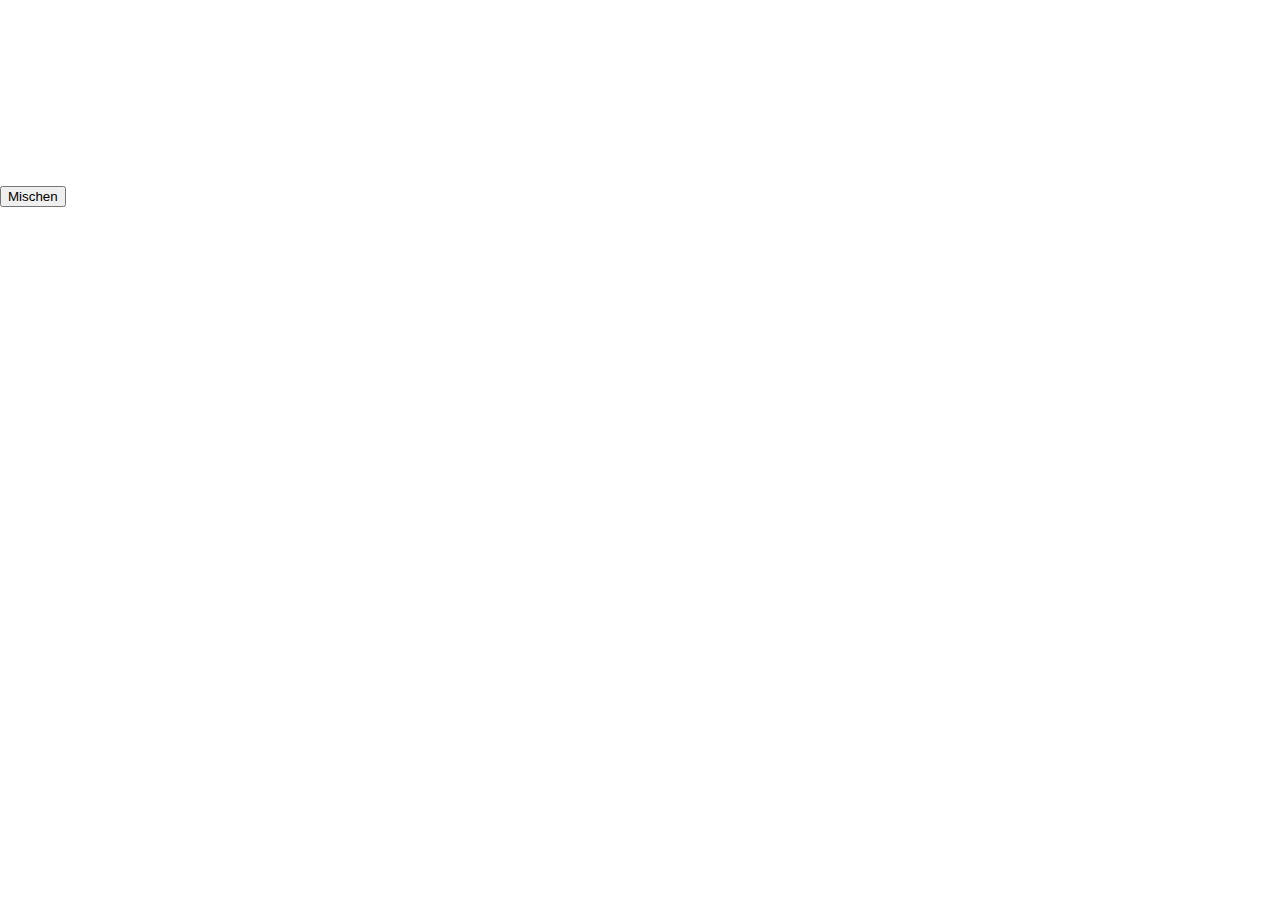
<file: memory.html>
<!DOCTYPE html>
<html lang="de">
  <head>
    <meta charset="UTF-8">
    <meta name="viewport" content="width=device-width, initial-scale=1.0">
    <meta http-equiv="X-UA-Compatible" content="ie=edge">
    <title>Memory</title>
    <link rel="stylesheet" href="./style.css">
    <link rel="icon" href="./favicon.ico" type="image/x-icon">
  </head>
  <body>

    <main>
      <div class="spiele-container">
        <div class="header-spiele">
          <h1>Memory</h1>
        </div>

        <div class="nav-spiele">
          <li>Einstellungen</li>
          <li>Hilfe</li>
        </div>

        <div class="main-spiele">
            <div id="memory-spielbrett">
              <div class="memory-karte-vorne"></div>
              <div class="memory-karte-hinten"></div>
              <div class="memory-karte"></div>
              <div class="memory-karte"></div>
              <div class="memory-karte"></div>
              <div class="memory-karte"></div>
              <div class="memory-karte"></div>
              <div class="memory-karte"></div>
              <div class="memory-karte"></div>
              <div class="memory-karte"></div>
              <div class="memory-karte"></div>
              <div class="memory-karte"></div>
              <div class="memory-karte"></div>
              <div class="memory-karte"></div>
              <div class="memory-karte"></div>
              <div class="memory-karte"></div>
              <div class="memory-karte"></div>
              <div class="memory-karte"></div>
              <div class="memory-karte"></div>
              <div class="memory-karte"></div>
              <div class="memory-karte"></div>
              <div class="memory-karte"></div>
              <div class="memory-karte"></div>
              <div class="memory-karte"></div>
            </div>
        </div>

        <div class="footer-spiele">
          <div class="footer-spiele-flex">
              <p>Datenschutz</p>
              <p>Impressum</p>
              <button onclick="mischeKarten()">Mischen</button>
              <p>Array-Test: <span id="ergebnis"></span> </p>
          </div>
        </div>
      </div>  
    </main>

    <footer>
      <h2>Fisher Yates Shuffle</h2>
      <p>Grob zusammen gefasst:</p>
      <ol>
        <li>1. Für "i" von (Länge des Arrays -1) bis 1 (???)</li>
        <li>2. Wähle zufällige Position "j" zwischen 0 und "i" [ 0 &lt;= "j" &lt;= "i"]</li>
      </ol>
    </footer>

    <script src="memory.js"></script>
  </body>
</html>
</file>
<file: style.css>
.best-of-the-best {
    display: grid;
}

/* ========== Grundlayout ========== */
html, body {
    margin: 0;
    padding: 0;
    height: 100%;
    overflow-x: hidden;
    font-family: "Anonymous Pro", monospace;
    color: white;
}

/* Wrapper für den Grid-Inhalt */
.index-body-wrapper {
    display: flex;
    justify-content: center;
    align-items: center;
    min-height: 100vh;
    z-index: 1;
}

/* ========== Header, Footer, Text ========== */
header {
    backdrop-filter: blur(6px);
    background-color: rgba(0, 0, 0, 0.4);
    border-bottom: 1px solid rgba(255, 255, 255, 0.1);
    top: 0;
    left: 0;
    padding: 30px 0;
    position: relative;
    width: 100%;
    z-index: 1;
    margin: 1rem;
}

header, h1 {
    margin: 0;
    padding: 0.5rem;
    font-family: "Anonymous Pro", monospace;
    font-size: 2.5rem;
    text-align: center;
}

footer {
    justify-content: center;
    align-items: center;
    text-align: center;
    margin: 2rem;
}

/* Farbpalette */

.rot {
    color: #d11c68;
    box-shadow: 0 0 10px rgba(209, 28, 104, 0.5);
}

.blau {
    color: #00c3ff;
    box-shadow: 0 0 10px rgba(23, 75, 218, 0.856);
}

.gruen {
    color: #0bd827;
    box-shadow: 0 0 10px rgba(16, 212, 9, 0.6);
}

.orange {
    color: #fbbf24;
    box-shadow: 0 0 10px rgba(255, 197, 8, 0.918);
}

/* Zurück-Pfeil */

.zurück-pfeil {
  position: fixed;
  bottom: -20px;
  left: 20px;
  font-size: 24px; 
  background: rgba(255, 255, 255, 0.05);
  padding: 12px;
  border-radius: 50%;
  backdrop-filter: blur(4px);
  text-decoration: none;  
  transition: transform 0.2s ease;
  z-index: 2;
}

.zurück-pfeil:hover {
  transform: scale(1.2);
}

/* fade-in Effekte */

.fade-in {
    opacity: 0;
    transform: translateY(20px);
    animation: fadeInUp 2.5s ease forwards;
}

.delay1 { animation-delay: 1s; }
.delay2 { animation-delay: 2s; }
.delay3 { animation-delay: 3s; }
.delay4 { animation-delay: 4s; }


@keyframes fadeInUp {
    to {
        opacity: 1;
        transform: translateY(0);
    }
}

/* ========== Grid für Kacheln ========== */
.GridContainer {
    display: grid;
    grid-template-columns: repeat(2, 150px);
    grid-template-rows: repeat(2, 150px);
    gap: 20px;
}

/* ========== Kachel-Styling (tile1–tile4) ========== */

.tile1, .tile2, .tile3, .tile4 {
    display: flex;
    flex-direction: column;
    justify-content: center;
    align-items: center;
    text-align: center;
    z-index: 1;
    padding: 20px;
    border-radius: 20px;
    border-width: 20px solid;
    border-image-slice: 20;
    border-image: linear-gradient(to right, purple, white) 1;
    color: white;
    text-decoration: none;
    font-size: 18px;
    transition: background-color 0.3s, transform 0.3s;
}

/* Individuelle Verläufe */
.tile1 { background-image: linear-gradient(to top left, black, #d11c68 ); }
.tile2 { background-image: linear-gradient(to top right, black, #00c3ff); }
.tile3 { background-image: linear-gradient(to bottom left, black, #0bd827); }
.tile4 { background-image: linear-gradient(to bottom right, black, #fbbf24); }

/* Hover-Effekte */
.tile1:hover {
    box-shadow:
    0 0 10px rgba(150, 20, 90, 0.6),
    0 0 20px rgba(150, 20, 90, 0.3),
    0 0 30px rgba(150, 20, 90, 0.15);
    transition: box-shadow 0.3s ease, transform 0.3s ease;
    transform: translate(-10px, -10px) scale(1.15);
}

.tile2:hover {
    box-shadow:
    0 0 10px rgba(58, 20, 230, 0.6),
    0 0 20px rgba(43, 2, 224, 0.6),
    0 0 30px rgba(26, 1, 134, 0.6);
    transition: box-shadow 0.3s ease, transform 0.3s ease;
    transform: translate(10px, -10px) scale(1.15);
}

.tile3:hover {
    box-shadow:
    0 0 10px rgba(16, 212, 9, 0.6),
    0 0 20px rgba(7, 136, 2, 0.6),
    0 0 30px rgba(16, 212, 9, 0.6);
    transition: box-shadow 0.3s ease, transform 0.3s ease;
    transform: translate(-10px, 10px) scale(1.15);
}

.tile4:hover {
    box-shadow:
    0 0 10px rgba(255, 197, 8, 0.918),
    0 0 20px rgba(221, 169, 0, 0.918),
    0 0 30px rgba(167, 128, 1, 0.918);
    transition: box-shadow 0.3s ease, transform 0.3s ease;
    transform: translate(10px, 10px) scale(1.15);
}

/* ========== Animationen ========== */
@keyframes AnimationStartseite {
    0% {
        transform: rotateX(90deg);
    }
    25% {
        transform: rotateY(90deg);
        transform: translateY(100px)
    }
    50% {
        transform: rotateZ(90deg);
    }
    75% {
        transform: rotateZ(-50deg);
        scale: 1.5rem;
        color: red;
    }
    100% {
        transform: rotateX(0deg) rotateY(0deg) rotateZ(0deg);
    }
}

.AnimationStartseite {
    animation: AnimationStartseite;
    animation-duration: 3s;
    animation-timing-function: ease-in-out;
    animation-delay: 0.5s;
}

/* ========== Sonderzeichen (z. B. &) ========== */
.UndZeichen {
    display: inline-block;
    line-height: 1;
    text-align: center;
}

/* ========== Vanta.js Hintergrund ========== */
#VantaHintergrund {
    position: fixed;
    top: 0;
    left: 0;
    width: 100vw;
    height: 100vh;
    z-index: -1;
    overflow: hidden;
}


/* <<<----- Über mich ----->>> */

.uebermich-container {
    display: flex;
    flex-direction: column;
    align-items: center;
    padding: 60px 20px;
    max-width: 600px;
}

.uebermich-wrapper {
    text-align: center;
    padding: 40px 20px;
    font-size: 1.05rem;
}

.interessen-container {
    display: grid;
    grid-template-columns: repeat(2, 150px);
    grid-template-rows: repeat(2, 150px);
    gap: 20px;
}


/* Interessen Grid Layout */

.interessen-grid {
    display: flex;
    flex-direction: row;
    align-items: center;
    justify-content: center;
    flex-wrap: wrap;
    gap: 10px 10px;
    padding: 60px 20px;
    margin: auto;
    max-width: 800px;

}

.interessen-grid2 {
    display: grid;
    grid-template-columns: repeat(auto-fit, minmax(180px, 1fr));
    gap: 20px;
    justify-content: center;
    max-width: 800px;
    margin: 0 auto;
    padding: 60px 20px;
}

/* Hexagone mit clip-path erzeugen */

.hex {
    width: 170px;
    aspect-ratio: 1 / 1.1;
    background: linear-gradient(135deg, #1a1a1a, #2b2b2b);
    clip-path: polygon(50% 0%, 100% 25%, 100% 75%, 50% 100%, 0% 75%, 0% 25%);
    color: white;
    padding: 20px;
    box-shadow: 0 0 15px rgba(255, 255, 255, 0.05);
    transition: transform 0.3s;
    text-align: center;
}

.hex h3 {
    margin-top: 0;
    font-size: 1.1rem;
    color: #d11c68;
}

.hex ul {
    list-style: none;
    padding: 0;
    margin: 50px 0 0 0;
    font-size: 0.9rem;
}

.hex li {
    margin: 4px 0;
}

.hex:hover {
    transform: scale(1.05);
    box-shadow: 0 0 25px rgba(209, 28, 104, 0.5);
}


/* <<<----- Skills ----->>> */


.skills-container {
    display: flex;
    flex-direction: column;
    align-items: center;
    text-align: center;
    padding: 60px 20px;
    margin: 0.5rem;
}

.linksbuendig {
    text-align: left;
    padding: 1.5rem;
    list-style-type: circle;
}

.rechtsbuendig {
    text-align: right;
    padding: 1.5rem;
    
}

/* Ladebalken */

.label{
    display: block;
    font-weight: bold;
    margin-bottom: 0.4rem;

}

.bar {
    background: #ddd;
    height: 12px;
    border-radius: 6px;
    overflow: hidden;
}

.ladebalken1 {
    width: 0%;
    height: 12px;
    background: linear-gradient(90deg, #00c6ff, #0072ff);
    transition: width 1s ease-in-out;
    border-radius: 6px;
    background-size: 200% 200%;
    animation: animation-ladebalken-html 4s linear both;
}

.ladebalken2 {
    width: 0%;
    height: 12px;
    background: linear-gradient(90deg, #00c6ff, #0072ff);
    transition: width 1s ease-in-out;
    border-radius: 6px;
    background-size: 200% 200%;
    animation: animation-ladebalken-css 4s linear both;
}

.ladebalken3 {
    width: 0%;
    height: 12px;
    background: linear-gradient(90deg, #00c6ff, #0072ff);
    transition: width 1s ease-in-out;
    border-radius: 6px;
    background-size: 200% 200%;
    animation: animation-ladebalken-js 4s linear both;
}


.note {
    display: block;
    font-size: 0.8rem;
    color: #0e0c0c;
    margin-top: 0.3rem;
}

@keyframes animation-ladebalken-html {
    0% {
        width: 0%;
    }
    50% {
        width: 38%;
    }
    100%{
        width: 76%;
    }
}

@keyframes animation-ladebalken-css {
    0% {
        width: 0%;
    }
    50% {
        width: 32%;
    }
    100%{
        width: 64%;
    }
}

@keyframes animation-ladebalken-js {
    0% {
        width: 0%;
    }
    50% {
        width: 16%;
    }
    100%{
        width: 32%;
    }
}

/* Terminal Softskills */

.konsole {
    padding: 1rem;
    color: #00ff88;
    font-size: 0.95rem;
    white-space: pre-wrap;
    line-height: 1.6;
}

.konsole-wrapper {
    background: #1a1a1a;
    border-radius: 8px;
    box-shadow: 0 0 10px rgba(0, 255, 136, 0.15);
    font-family: 'Courier New', monospace;
    overflow: hidden;
    max-width: 600px;
    margin: 2rem auto;
    position: relative;
}

.konsole-body {
    background: #2d2d2d;
    padding: 0.5rem;
    font-size: 0.9rem;
    color: #aaa;
}

.konsole-text {
    text-align: left;
}

.konsole-text::after {
    content: "█";
    position: absolute;
    bottom: 4rem;
    left: 1rem;
    animation: blink-konsole-eingabe 1s step-start infinite;
}

@keyframes blink-konsole-eingabe {
    50% { opacity: 0; }
}


/* <<<----- Projekte ----->>> */

.projekte-container {
    display: flex;
    flex-direction: row;
    flex-wrap: wrap;
    justify-content: flex-start;
    align-items: flex-start;
    gap: 80px;
}

.spalten {
    display: flex;
    flex-direction: column;
    gap: 0.5rem;
    max-width: 400px;
}

.spalten h2 {
    margin: 1rem;
}

.spalten li {
        list-style-type: circle;
}


/* <<<----- Kontakt ----->>> */

/* Kontaktformular */

.kontakt-info {
    text-align: center;
    margin: 2.5rem;
}

.Kontaktformular {
  max-width: 600px;
  margin: 0 auto;
  padding: 2rem;
  background: radial-gradient(#f4fff8, #f0ba08da);
  box-shadow: 0 4px 12px rgba(0, 0, 0, 0.08);
  border-radius: 12px;
  display: flex;
  flex-direction: column;
  gap: 1rem;
}

.Kontaktformular input,
.Kontaktformular textarea {
  font-family: 'Anonymous Pro', monospace;
  font-size: 1rem;
  padding: 0.75rem 1rem;
  border: 1px solid #ccc;
  border-radius: 8px;
  width: 100%;
  box-sizing: border-box;
}

.Kontaktformular input:focus,
.Kontaktformular textarea:focus {
  outline: none;
  border-color: #201701;
  box-shadow: 0 0 0 2px rgba(76, 175, 80, 0.2);
}

.Kontaktformular button {
  background-color: #fbbf24;
  color: white;
  font-size: 1rem;
  font-weight: bold;
  padding: 0.75rem;
  border: none;
  border-radius: 8px;
  cursor: pointer;
  transition: background-color 0.3s ease;
}

.Kontaktformular button:hover {
  background-color: #fbf724;
  scale: 1.05;
}
</file>
